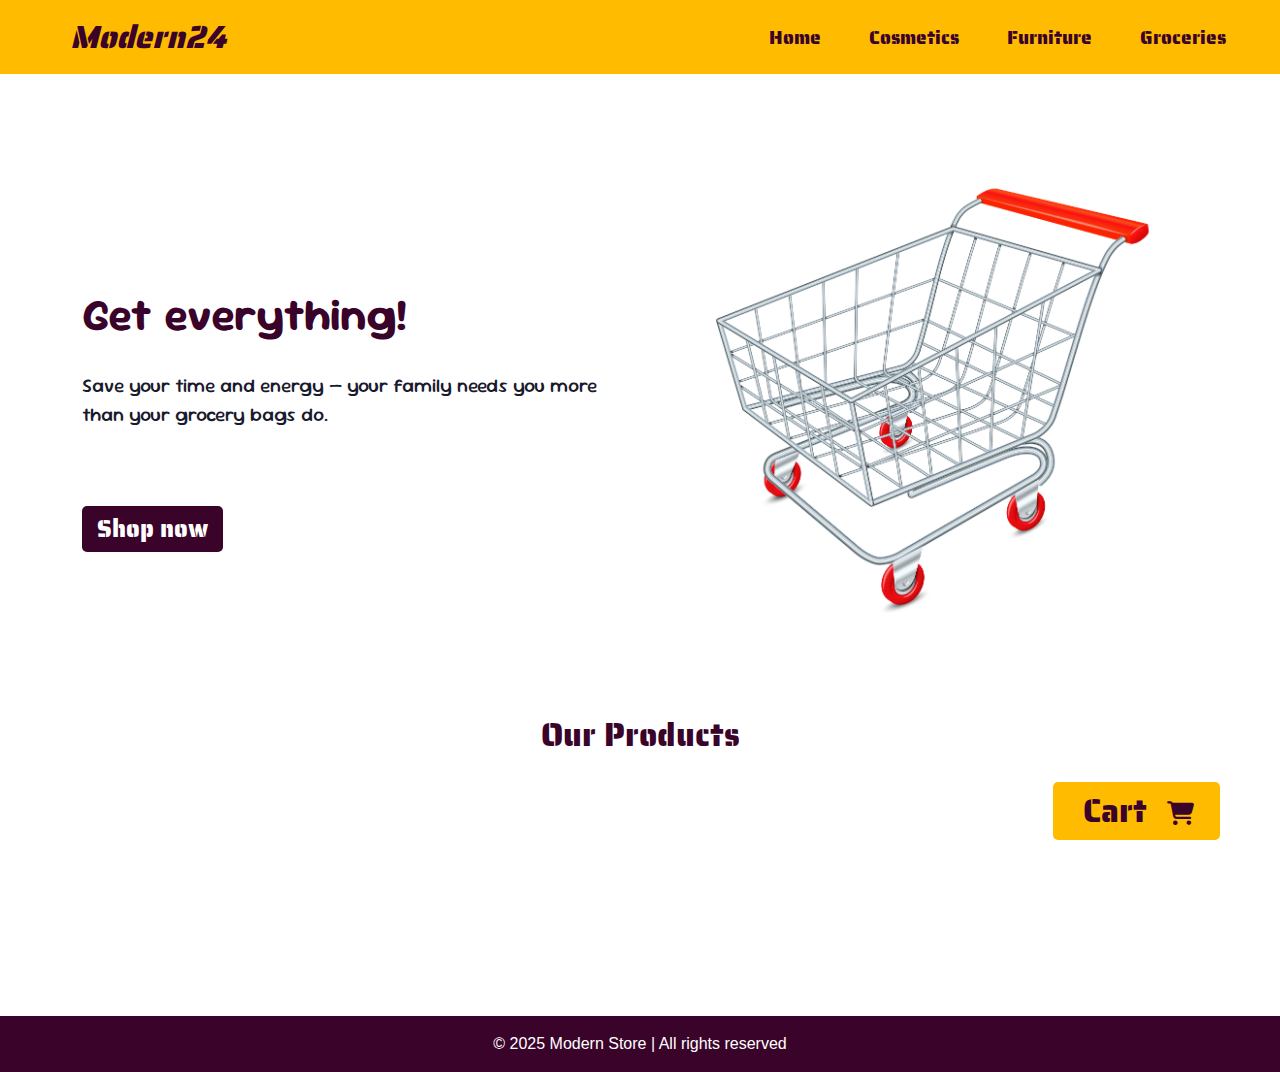
<file: index.html>
<!DOCTYPE html>
<html lang="en">
  <head>
    <meta charset="UTF-8" />
    <meta name="viewport" content="width=device-width, initial-scale=1.0" />
    <title>Modern24</title>
    <link
      rel="shortcut icon"
      href="images/trolley_6337212.png"
      type="image/x-icon"
    />

    <!-- Bootstrap CSS -->
    <link
      href="https://cdn.jsdelivr.net/npm/bootstrap@5.3.5/dist/css/bootstrap.min.css"
      rel="stylesheet"
    />
    <link
      rel="stylesheet"
      href="https://cdnjs.cloudflare.com/ajax/libs/font-awesome/6.7.2/css/all.min.css"
    />

    <!-- Google Fonts -->
    <link
      href="https://fonts.googleapis.com/css2?family=Lato:wght@400;700&family=Saira+Stencil+One&display=swap"
      rel="stylesheet"
    />
    <link
      href="https://fonts.googleapis.com/css2?family=Sour+Gummy:wght@400..900&display=swap"
      rel="stylesheet"
    />
    <link rel="stylesheet" href="style.css" />
  </head>
  <body>
    <!-- Navbar -->
    <nav class="navbar sticky-top navbar-expand-lg">
      <a class="navbar-brand" id="brandName" href="index.html">Modern24</a>
      <button
        class="navbar-toggler"
        type="button"
        data-bs-toggle="collapse"
        data-bs-target="#navbarNav"
      >
        <span class="navbar-toggler-icon"></span>
      </button>
      <div class="collapse navbar-collapse justify-content-end" id="navbarNav">
        <ul class="navbar-nav">
          <li class="nav-item mx-3">
            <a class="nav-link" href="index.html" id="home">Home</a>
          </li>
          <li class="nav-item mx-3">
            <a class="nav-link" href="our-products" id="cosmetics">Cosmetics</a>
          </li>
          <li class="nav-item mx-3">
            <a class="nav-link" href="#" id="furniture">Furniture</a>
          </li>
          <li class="nav-item mx-3">
            <a class="nav-link" href="#" id="groceries">Groceries</a>
          </li>
        </ul>
      </div>
    </nav>
    <div class="cart-button">
      <a class="cart-link" href="shopping-cart.html">Cart</a
      ><i class="fa-solid fa-cart-shopping color me-3"></i>
    </div>
    <!-- Advertisement -->
    <div class="container container-advertisement my-5">
      <div class="row align-items-center">
        <div class="col-md-6">
          <h1 id="get">Get everything!</h1>
          <p id="text">
            Save your time and energy — your family needs you more than your
            grocery bags do.
          </p>
          <button id="shop-now" class="more">Shop now</button>
        </div>
        <div class="col-md-6">
          <img
            src="images/shopping.cart.jpg"
            alt="Shopping"
            class="img-fluid"
          />
        </div>
      </div>
    </div>

    <!-- Product Section -->
    <div class="container my-5" id="our-products">
      <h2 class="text-center mb-4">Our Products</h2>
      <div id="product-list" class="row g-4"></div>
    </div>

    <!-- Footer -->
    <div class="footer">
      <div class="bg-color">
        <footer class="text-center py-3">
          &copy; 2025 Modern Store | All rights reserved
        </footer>
      </div>
    </div>
    <!-- Bootstrap JS -->
    <script src="https://cdn.jsdelivr.net/npm/bootstrap@5.3.5/dist/js/bootstrap.bundle.min.js"></script>

    <!-- Product Script -->
    <script>
      const categories = {
        beauty: "beauty",
        furniture: "furniture",
        groceries: "groceries",
        all: "all",
      };

      function fetchProducts(category = categories.all) {
        fetch("https://dummyjson.com/products")
          .then((res) => res.json())
          .then((data) => displayProducts(data.products, category))
          .catch((err) => console.error("Error:", err));
      }

      function displayProducts(products, category) {
        const productList = document.getElementById("product-list");
        productList.innerHTML = "";

        const filtered =
          category === categories.all
            ? products
            : products.filter((p) => p.category.includes(category));

        filtered.forEach((product) => {
          const card = `
          <div class="col-sm-6 col-md-4 col-lg-3">
            <div class="card h-100">
              <img src="${product.thumbnail}" class="card-img-top p-3" alt="${product.title}" style="height:200px; object-fit:cover;" />
              <div class="card-body d-flex flex-column">
                <h5 class="card-title">${product.title}</h5>
                <p class="card-text text-success fw-bold mb-2">$${product.price}</p>
                <button class="btn-add mt-auto" onclick="addToCart('${product.title}', ${product.price})">Add to Cart</button>
              </div>
            </div>
          </div>
        `;
          productList.innerHTML += card;
        });
      }

      function scrollToProducts() {
        window.scrollTo({
          top: 620,
          behaviour: "smooth",
        });
      }

      document.getElementById("cosmetics").addEventListener("click", (e) => {
        e.preventDefault();
        fetchProducts(categories.beauty);
        scrollToProducts();
      });

      document.getElementById("furniture").addEventListener("click", (e) => {
        e.preventDefault();
        fetchProducts(categories.furniture);
        scrollToProducts();
      });

      document.getElementById("groceries").addEventListener("click", (e) => {
        e.preventDefault();
        fetchProducts(categories.groceries);
        scrollToProducts();
      });

      document.getElementById("home").addEventListener("click", (e) => {
        e.preventDefault();
        fetchProducts(categories.all);
        scrollToProducts();
      });

      document
        .getElementById("shop-now")
        .addEventListener("click", scrollToProducts);

      let cart = JSON.parse(localStorage.getItem("cart")) || [];

      function addToCart(name, price) {
        const item = cart.find((i) => i.name === name);
        if (item) {
          item.quantity++;
        } else {
          cart.push({ name, price, quantity: 1 });
        }
        localStorage.setItem("cart", JSON.stringify(cart));
        window.location.href = "shopping-cart.html";
      }

      fetchProducts();
    </script>
  </body>
</html>
</file>
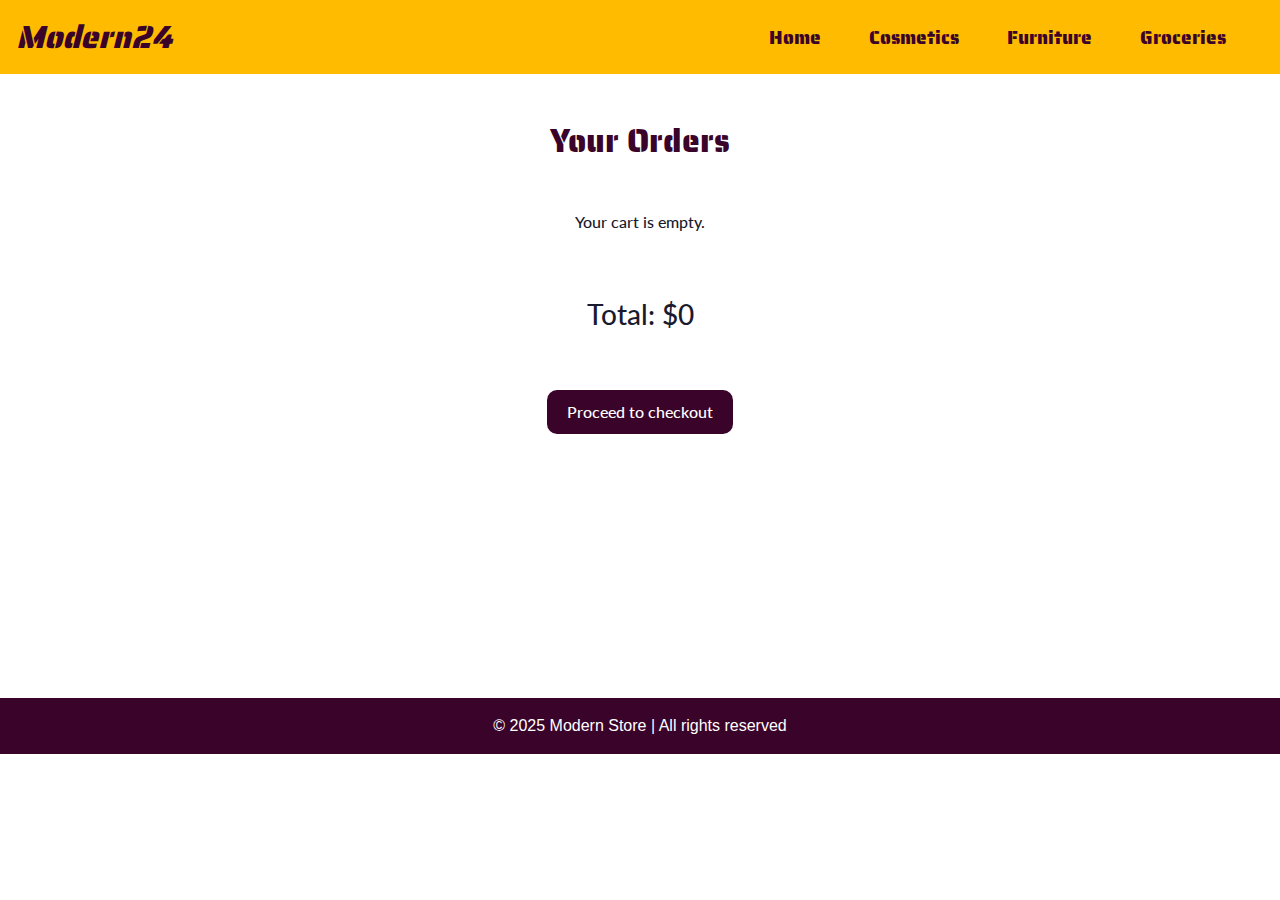
<file: shopping-cart.html>
<!DOCTYPE html>
<html lang="en">
  <head>
    <meta charset="UTF-8" />
    <meta name="viewport" content="width=device-width, initial-scale=1.0" />
    <title>Modern24</title>
    <link
      rel="shortcut icon"
      href="images/trolley_6337212.png"
      type="image/x-icon"
    />

    <!-- Bootstrap CSS -->
    <link
      href="https://cdn.jsdelivr.net/npm/bootstrap@5.3.5/dist/css/bootstrap.min.css"
      rel="stylesheet"
    />
    <link
      rel="stylesheet"
      href="https://cdnjs.cloudflare.com/ajax/libs/font-awesome/6.7.2/css/all.min.css"
    />

    <!-- Google Fonts -->
    <link
      href="https://fonts.googleapis.com/css2?family=Lato:wght@400;700&family=Saira+Stencil+One&display=swap"
      rel="stylesheet"
    />
    <link
      href="https://fonts.googleapis.com/css2?family=Sour+Gummy:wght@400..900&display=swap"
      rel="stylesheet"
    />
    <link rel="stylesheet" href="style.css" />
  </head>
  <body>
    <!-- Navbar -->
    <nav class="navbar sticky-top navbar-expand-lg">
      <a class="navbar-brand ms-3" id="brandName" href="index.html">Modern24</a>
      <button
        class="navbar-toggler"
        type="button"
        data-bs-toggle="collapse"
        data-bs-target="#navbarNav"
      >
        <span class="navbar-toggler-icon"></span>
      </button>
      <div class="collapse navbar-collapse justify-content-end" id="navbarNav">
        <ul class="navbar-nav">
          <li class="nav-item mx-3">
            <a class="nav-link" href="index.html" id="home">Home</a>
          </li>
          <li class="nav-item mx-3">
            <a class="nav-link" href="index.html" id="cosmetics">Cosmetics</a>
          </li>
          <li class="nav-item mx-3">
            <a class="nav-link" href="index.html" id="furniture">Furniture</a>
          </li>
          <li class="nav-item mx-3">
            <a class="nav-link" href="index.html" id="groceries">Groceries</a>
          </li>
        </ul>
      </div>
    </nav>

    <!-- Cart Content -->
    <div class="container orders my-5">
      <h2>Your Orders</h2>
      <div id="cart-items" class="mb-5"></div>
      <h3>Total: $<span id="total">0</span></h3>
    </div>
    <button class="checkout">Proceed to checkout</button>

    <!-- Footer -->
    <div class="footer">
      <div class="bg-color">
        <footer class="text-center py-3">
          &copy; 2025 Modern Store | All rights reserved
        </footer>
      </div>
    </div>
    <!-- Bootstrap JS -->
    <script src="https://cdn.jsdelivr.net/npm/bootstrap@5.3.5/dist/js/bootstrap.bundle.min.js"></script>

    <!-- Cart Logic -->
    <script>
      let cart = JSON.parse(localStorage.getItem("cart")) || [];

      function renderCart() {
        const cartContainer = document.getElementById("cart-items");
        const totalEl = document.getElementById("total");
        cartContainer.innerHTML = "";
        let total = 0;

        if (cart.length === 0) {
          cartContainer.innerHTML = "<p>Your cart is empty.</p>";
          totalEl.textContent = "0";
          return;
        }

        cart.forEach((item) => {
          total += item.price * item.quantity;
          cartContainer.innerHTML += `
          <div class="d-flex align-items-center mb-2">
            <strong class="me-2">${item.name}</strong>
            - $${item.price} x 
            <input type="number" class="form-control mx-2" value="${item.quantity}" min="1" style="width:80px;" onchange="updateQuantity('${item.name}', this.value)">
            <button class="btn btn-danger btn-sm" onclick="removeItem('${item.name}')">Remove</button>
          </div>
        `;
        });

        totalEl.textContent = total.toFixed(2);
      }

      function updateQuantity(name, qty) {
        const item = cart.find((i) => i.name === name);
        if (item) {
          item.quantity = parseInt(qty);
          if (item.quantity <= 0) {
            cart = cart.filter((i) => i.name !== name);
          }
          localStorage.setItem("cart", JSON.stringify(cart));
          renderCart();
        }
      }

      function removeItem(name) {
        cart = cart.filter((i) => i.name !== name);
        localStorage.setItem("cart", JSON.stringify(cart));
        renderCart();
      }

      renderCart();
    </script>
  </body>
</html>
</file>
<file: style.css>
body {
  font-family: "Inter", sans-serif;
  background-color: FBF8EF;
  color: #1a1a2e;
}

.navbar {
  background-color: #ffbb00;
}

.navbar-brand {
  margin-left: 70px;
}

#brandName {
  font-family: "Saira Stencil One", sans-serif;
  font-weight: 400;
  font-size: 2rem;
  color: #3a032a;
  font-style: italic;
}

.header2,
.cart-link,
.more,
#our-products {
  font-family: "Saira Stencil One", sans-serif;
  font-weight: 400;
  font-size: 2rem;
  color: #3a032a;
}
.navbar-nav {
  font-family: "Saira Stencil One", sans-serif;
  font-weight: 400;
  font-size: 2rem;
  color: #3a032a;
  margin-right: 30px;
}

.nav-link {
  font-size: 1.2rem;
  color: #3a032a;
  cursor: pointer;
}

/* shopping cart  */
.container-advertisement {
  display: flex;
  justify-content: center;
}
#get {
  font-family: "Sour Gummy", sans-serif;
  font-optical-sizing: auto;
  font-weight: 700;
  font-style: normal;
  font-variation-settings: "wdth" 100;
  font-size: 2.8rem;

  margin-top: 50px;
  margin-bottom: 30px;

  color: #3a032a;
}

#text {
  font-family: "Sour Gummy", sans-serif;
  font-optical-sizing: auto;
  font-weight: 500;
  font-style: normal;
  font-variation-settings: "wdth" 100;
  font-size: 1.2rem;
}

.more {
  margin-top: 60px;
  border: none;
  border-radius: 5px;
  background-color: #3a032a;
  color: #ffffff;
  font-size: 1.5rem;
  padding: 5px 15px;
}

.box {
  display: grid;
  grid-template-columns: 1fr 1fr;
  height: 600px;
}

#shopping-cart {
  max-width: 100%;
  max-height: 100%;
}

.card {
  border: none;
  border-radius: 10px;
  background-color: hsl(0, 54%, 97%);
}

.btn-add {
  background-color: #3a032a;
  border-radius: 5px;
  border: none;
  color: #ffffff;
  font-weight: 500;
  width: 120px;
  height: 40px;
  margin: 0 auto;
  font-size: 0.9rem;
}

.btn-add:hover {
  transform: scale(1.05);
}

.card-title,
.orders,
.checkout {
  font-family: "Lato", sans-serif;
  font-weight: 500;
  font-style: normal;
}

.card-text {
  font-size: 1rem;
  font-weight: 300;
}

.footer {
  display: flex;
  flex-direction: column;
  justify-content: flex-end;
  color: #ffffff;
  height: 30vh;
}

.cart-button {
  position: fixed;
  bottom: 0;
  right: 0;
  margin-bottom: 60px;
  margin-right: 60px;
  border: none;
  border-radius: 5px;
  background-color: #ffbb00;
  color: #ffffff;
  font-size: 1.5rem;
  padding: 5px 10px;
  z-index: 1000;
}

.cart-link {
  padding: 20px;
  text-decoration: none;
  color: #3a032a;
}

.color {
  color: #3a032a;
}

.orders {
  display: flex;
  flex-direction: column;
  text-align: center;
  align-items: center;
}

.orders h2 {
  font-family: "Saira Stencil One", sans-serif;
  font-weight: 400;
  font-size: 2rem;
  color: #3a032a;
  margin-bottom: 50px;
}

.checkout {
  display: block;
  margin: 50px auto;
  padding: 10px 20px;
  border: none;
  background-color: #3a032a;
  color: #ffffff;
  border-radius: 10px;
}

.bg-color {
  background-color: #3a032a;
}
</file>
